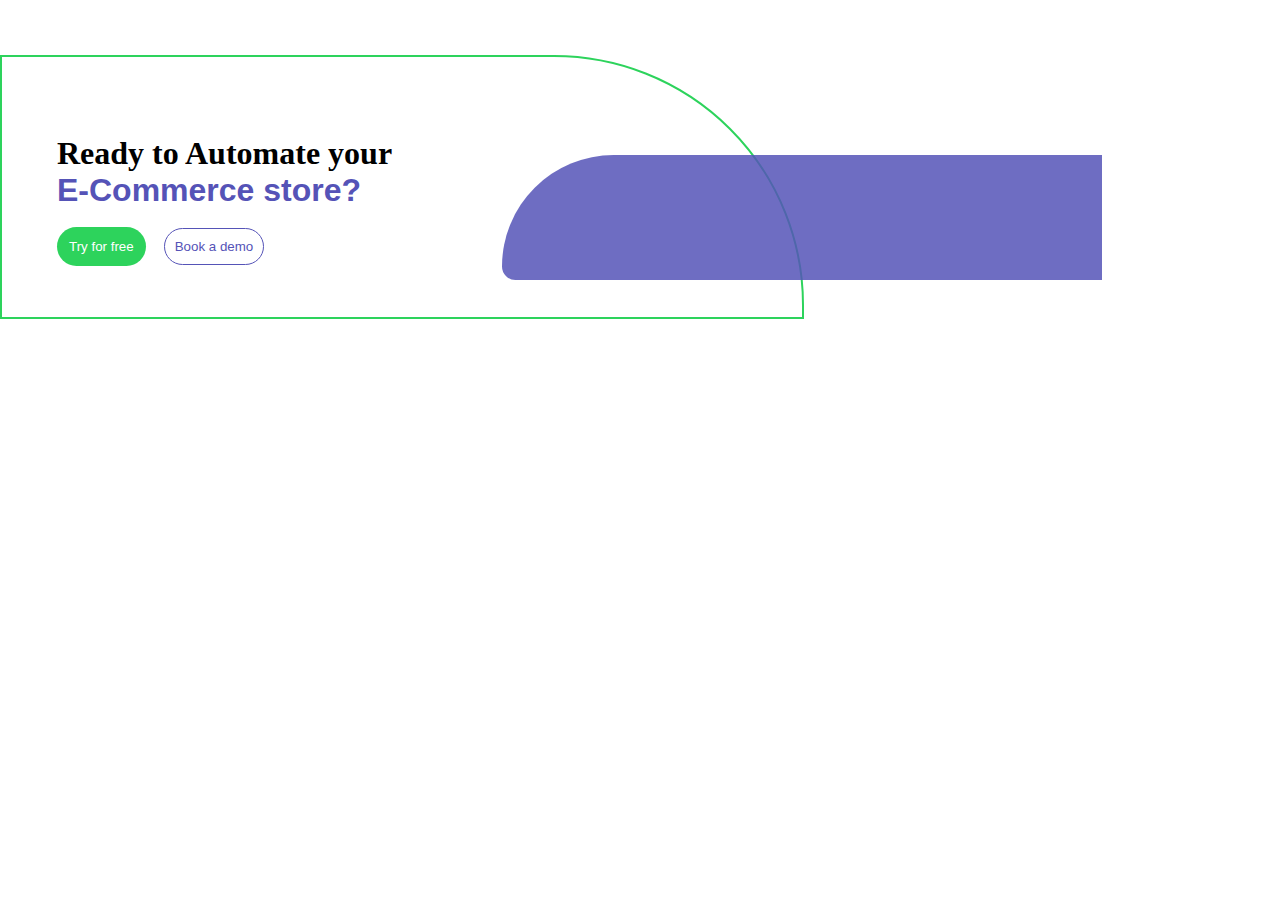
<file: index.html>
<!DOCTYPE html>
<html lang="en" dir="ltr">
  <head>
    <meta charset="utf-8">
    <title></title>
    <link rel="stylesheet" href="style.css">
  </head>
  <body>

  <div class="gun">

   <div class="new">

     <h1 class="fun2">Ready to Automate your</h1>
     <h1 class="fun1">E-Commerce store?</h1><br />
     <button class="f1">Try for free</button>
     <button class="f2"> Book a demo</button>

   </div>
<div class="fun"></div>
  </div>









  </body>
</html>
</file>
<file: style.css>
*{
  margin:0;
  padding:0;
}
.fun2{
  font-family:comic sans ms,serif;
  margin-right: 250px;


}
.f1{
  background-color:#2DD35C;
  border-radius: 36px;
  padding:12px;
  border:0px;
  color:#fff;
  font-weight: 200;

}
.fun1{
  color:#5553B7;
  font-weight:bolder;
  font-family:sans-serif;

}
.f2{
  color:#5553B7;
  border-radius: 36px;
  padding:10px;
  border:1px solid #5553B7;
  background: #fff;
  margin-left:14px;
}
.gun{
  margin-top: 55px;
  width:800px;
  height:260px;
  background:none;
  display:inline-block;
  border-radius: 0px 250px 0px 0px;
  border:2px solid #2DD35C;
  align-content:center;

}
.fun{
  width:600px;
  height:125px;
  background-color:#5553B7;
  display:inline-block;
  border-radius: 150px 0px 0px 18px;
  border:2px solid none;
  margin-left:500px;
  margin-top:-120px;
  opacity:0.85;

}
.new{
  margin-top:45px;
  margin-left: 55px;
}
</file>
